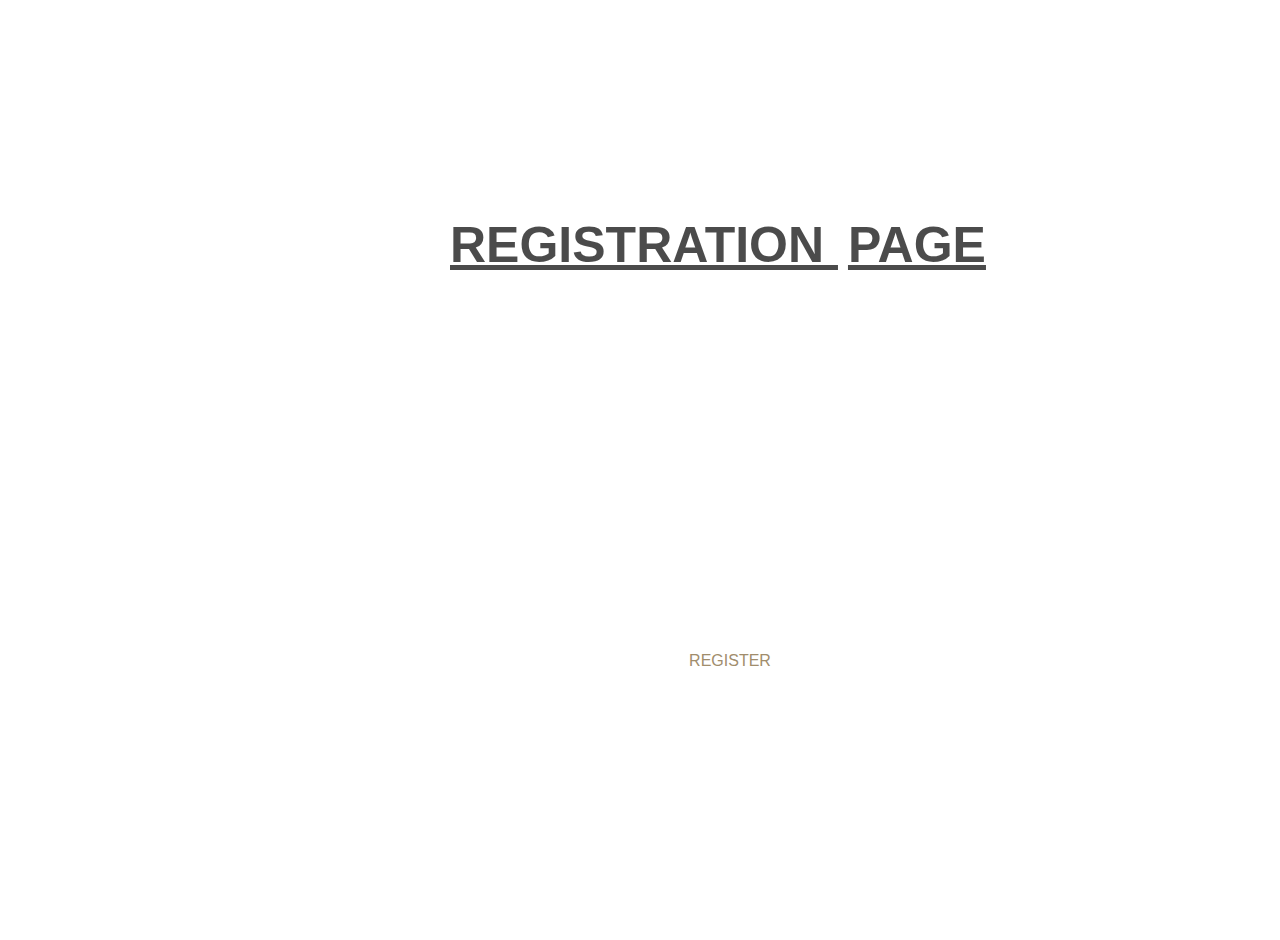
<file: register.html>
<!DOCTYPE html>
<html >
<head>
  <meta charset="UTF-8">
  <title>Random Login Form</title>

<style type="text/css">
    
    
body{
	margin: 0;
	padding: 0;
	background: #fff;

	color: #fff;
	font-family: Arial;
	font-size: 12px;
}

.body{
	position: absolute;
	top: -20px;
	left: -20px;
	right: -40px;
	bottom: -40px;
	width: auto;
	height: auto;
	background-image: url('https://i.ytimg.com/vi/QQdrrr3XJak/maxresdefault.jpg');
	background-size: cover;
	/*-webkit-filter: blur(5px);*/
	z-index: 0;
}

.grad{
	position: absolute;
	top: -20px;
	left: -20px;
	right: -40px;
	bottom: -40px;
	width: auto;
	height: auto;

	z-index: 1;
	opacity: 0.7;
}

.header{
	position: absolute;
	top: calc(50% - 250px);
	left: calc(50% - 250px);
	z-index: 2;

}

.header div{
    
    text-align: center;
    color: black;
    padding: 20px;
    opacity:0.7;
    font-size:50px;
    margin: -60px 0 20px 40px;


        

}

.header div span{
	color: black !important;
        margin: 0 0 0 10px;

}

.login{
	position: absolute;
	top: calc(50% - 75px);
	left: calc(50% - 50px);
	height: 150px;
	width: 350px;
	padding: 10px;
	z-index: 2;
}

.login input[type=text]{
	width: 250px;
	height: 30px;
	background: transparent;
	border: 1px solid rgba(255,255,255,0.6);
	border-radius: 2px;
	color: #fff;
	font-family: Arial;
	font-size: 16px;
	font-weight: 400;
	padding: 4px;
}

.login input[type=password]{
	width: 250px;
	height: 30px;
	background: transparent;
	border: 1px solid rgba(255,255,255,0.6);
	border-radius: 2px;
	color: #fff;
	font-family: Arial;
	font-size: 16px;
	font-weight: 400;
	padding: 4px;
	margin-top: 10px;
}

.login input[type=button]{
	width: 260px;
	height: 35px;
	background: #fff;
	border: 1px solid #fff;
	cursor: pointer;
	border-radius: 2px;
	color: #a18d6c;
	font-family: Arial;
	font-size: 16px;
	font-weight: 400;
	padding: 6px;
	margin-top: 10px;
}

.login input[type=button]:hover{
	opacity: 0.8;
}

.login input[type=button]:active{
	opacity: 0.6;
}

.login input[type=text]:focus{

	border: 1px solid rgba(255,255,255,0.9);
}

.login input[type=password]:focus{

	border: 1px solid rgba(255,255,255,0.9);
}


::-webkit-input-placeholder{
   color: rgba(255,255,255,0.6);
}

::-moz-input-placeholder{
   color: rgba(255,255,255,0.6);
}

    
    
    
    
    </style>
    
    
    
</head>

<body oncontextmenu="return false">
  <div class="body"></div>
		<!--<div class="grad"></div>-->
		<div class="header">
                    <br><br><br><br>
                    <div> <u><b>REGISTRATION <span>PAGE</span></b></u></div>
		</div>
		<br>
		<form name="loginn" id="myForm" action="registerpage.jsp" method="post">
		<div class="login">
                    		<input type="text" placeholder="FIRSTNAME" name="first"><br><br>
                                <input type="text" placeholder="LASTNAME" name="last"><br><br>
				<input type="text" placeholder="EMAIL ID" name="email"><br>
                                <input type="password" placeholder="PASSWORD" name="password"><br>
                                 <input type="password" placeholder=" CONFIRM PASSWORD" name="pass"><br>
                                <input type="button" onclick="check(this.form)" value="REGISTER"><br><br>
		</div>

		</form>
                
                
                
<script language="javascript">
function check(form)
{
                        if(form.pass.value!=form.password.value)
                        {
                            alert("passwords did not match");
                            document.getElementById("myForm").action = "register.html";

                        }
                        document.loginn.submit();
}
 </script> 
 
                


</body>
</html>
</file>
